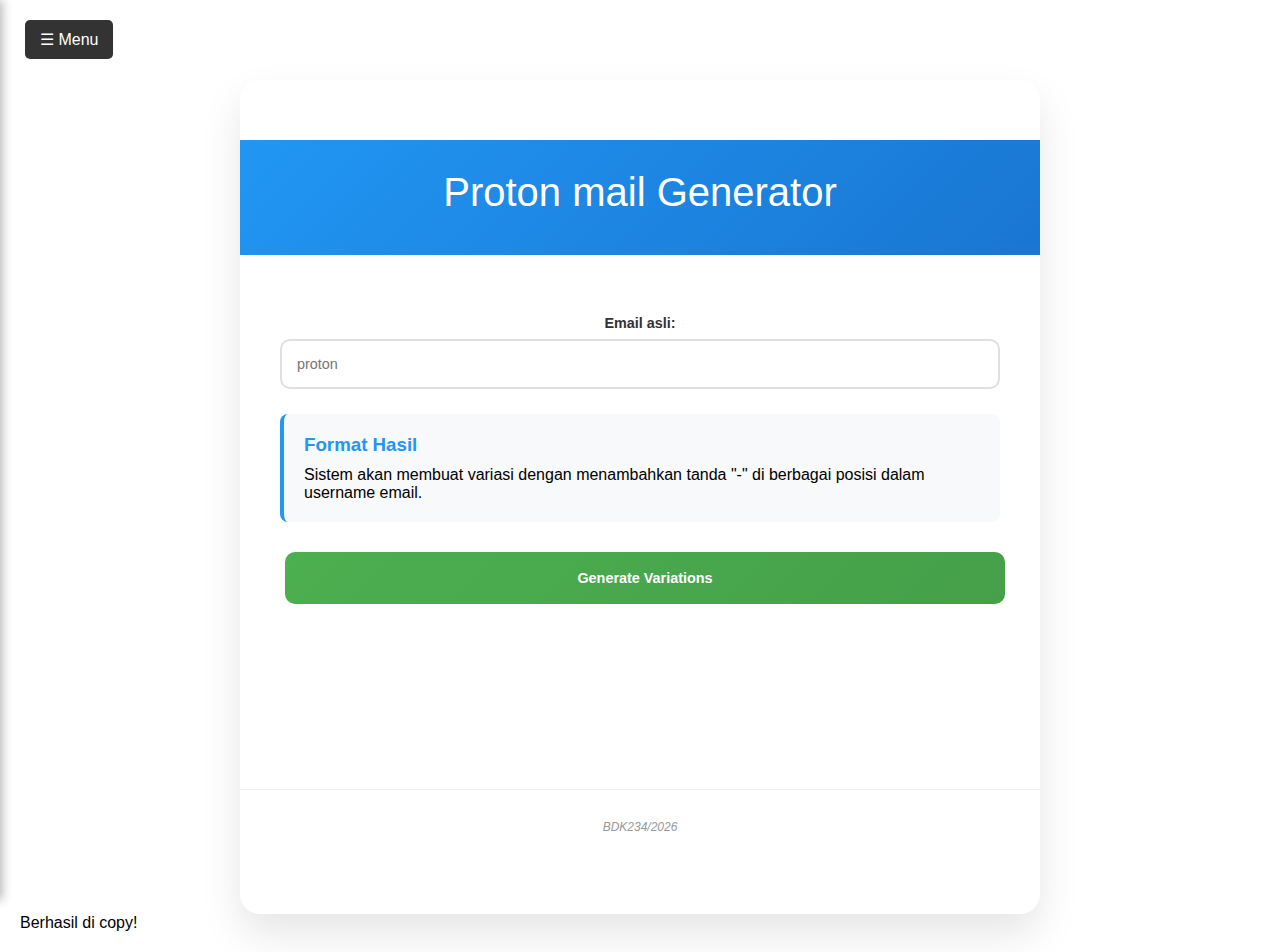
<file: proton.html>
<!DOCTYPE html>
<html lang="id">
<head>
    <meta charset="UTF-8">
    <meta name="viewport" content="width=device-width, initial-scale=1.0">
    <title>Email Generator - Valid Email Variations</title>
    <link rel="stylesheet" href="styles.css">
    <script src="menu.js"></script>
    <script src="footer.js"></script>
</head>
<body>
    
    <!-- Main Container -->
    <div class="container">
        <div class="header">
            <h1>Proton mail Generator</h1>
        </div>
        
        <div class="content">
            <div class="form-container">
                <form id="emailForm">
                    <div class="input-group">
                        <label for="emailInput">Email asli:</label>
                        <input type="email" id="emailInput" placeholder="proton" required>
                    </div>
                    <div class="format-info">
                        <h3>Format Hasil</h3>
                        <p>Sistem akan membuat variasi dengan menambahkan tanda "-" di berbagai posisi dalam username email.</p>
                        </div>
                    <button type="submit" class="generate-btn">Generate Variations</button>
                </form>
            </div>
        </div>
        
        <div id="result"></div>
    </div>
    
    <!-- Notifikasi transparan -->
    <div id="notification" class="qr-status-message qr-status-success">
        Berhasil di copy!
    </div>
    
    <!-- Footer -->
    <div id="footer-container"></div>

    <script>
        // Email generator functionality
        document.getElementById('emailForm').addEventListener('submit', function(e) {
            e.preventDefault();
            
            const emailInput = document.getElementById('emailInput').value;
            const resultDiv = document.getElementById('result');
            
            if (!emailInput) {
                resultDiv.innerHTML = '<div class="error">Silakan masukkan email yang valid!</div>';
                return;
            }
            
            // Memisahkan username dan domain
            const emailParts = emailInput.split('@');
            if (emailParts.length !== 2) {
                resultDiv.innerHTML = '<div class="error">Format email tidak valid!</div>';
                return;
            }
            
            const username = emailParts[0];
            const domain = emailParts[1];
            
            if (username.length < 2) {
                resultDiv.innerHTML = '<div class="error">Username email terlalu pendek untuk generate variasi!</div>';
                return;
            }
            
            // Generate semua variasi dengan menambahkan "-" di berbagai posisi
            const variations = generateEmailVariations(username, domain);
            
            let resultHTML = `
                <div class="result-container" style="display: block;">
                    <div class="result-summary">
                        <h3>Valid Email Variations</h3>
                        <p><strong>Number of possible aliases:</strong> ${variations.length}</p>
                    </div>
                    <div class="barcode-display">
            `;
            
            variations.forEach((email, index) => {
                resultHTML += `
                    <div class="barcode-item">
                        <span>${index + 1}. ${email}</span>
                        <button id="btn-${index}" onclick="copyToClipboard('${email}', ${index})" class="qr-copy-btn">Copy</button>
                        <span id="check-${index}" style="display: none; color: green; margin-left: 5px;">✅</span>
                    </div>
                `;
            });
            
            resultHTML += `
                    </div>
                </div>
            `;
            
            resultDiv.innerHTML = resultHTML;
        });
        
        function generateEmailVariations(username, domain) {
            const variations = [];
            const usernameArray = username.split('');
            
            // Generate semua kombinasi dengan menambahkan "-" di berbagai posisi
            // Mulai dari 1 karena kita tidak ingin "-" di awal
            for (let i = 1; i < usernameArray.length; i++) {
                generateCombinations(usernameArray, domain, i, [], variations);
            }
            
            // Tambahkan email asli sebagai variasi pertama
            variations.unshift(username + '@' + domain);
            
            // Hapus duplikat dan return
            return [...new Set(variations)];
        }
        
        function generateCombinations(usernameArray, domain, maxDashes, currentPositions, variations) {
            if (currentPositions.length === maxDashes) {
                // Buat email dengan posisi dash yang sudah ditentukan
                let modifiedUsername = '';
                for (let i = 0; i < usernameArray.length; i++) {
                    modifiedUsername += usernameArray[i];
                    if (currentPositions.includes(i + 1) && i < usernameArray.length - 1) {
                        modifiedUsername += '-';
                    }
                }
                variations.push(modifiedUsername + '@' + domain);
                return;
            }
            
            // Tentukan posisi awal untuk iterasi
            const startPos = currentPositions.length === 0 ? 1 : Math.max(...currentPositions) + 1;
            
            // Generate kombinasi rekursif
            for (let pos = startPos; pos < usernameArray.length; pos++) {
                generateCombinations(usernameArray, domain, maxDashes, [...currentPositions, pos], variations);
            }
        }
        
        function copyToClipboard(text, index) {
            navigator.clipboard.writeText(text).then(function() {
                // Sembunyikan semua tanda ✅ yang lain
                const allChecks = document.querySelectorAll('[id^="check-"]');
                allChecks.forEach(check => check.style.display = 'none');
                
                // Tampilkan tanda ✅ untuk item yang baru di-copy
                const checkmark = document.getElementById('check-' + index);
                checkmark.style.display = 'inline';
                
                // Tampilkan notifikasi
                showNotification();
                
            }).catch(function(err) {
                // Fallback untuk browser yang tidak support clipboard API
                const textArea = document.createElement('textarea');
                textArea.value = text;
                document.body.appendChild(textArea);
                textArea.select();
                document.execCommand('copy');
                document.body.removeChild(textArea);
                
                // Sembunyikan semua tanda ✅ yang lain
                const allChecks = document.querySelectorAll('[id^="check-"]');
                allChecks.forEach(check => check.style.display = 'none');
                
                // Tampilkan tanda ✅ untuk item yang baru di-copy
                const checkmark = document.getElementById('check-' + index);
                checkmark.style.display = 'inline';
                
                // Tampilkan notifikasi
                showNotification();
            });
        }
        
        function showNotification() {
            const notification = document.getElementById('notification');
            notification.style.display = 'block';
            notification.style.position = 'fixed';
            notification.style.top = '20px';
            notification.style.right = '20px';
            notification.style.zIndex = '1000';
            
            // Hilangkan notifikasi setelah 2 detik
            setTimeout(() => {
                notification.style.display = 'none';
            }, 2000);
        }
    </script>
</body>
</html>
</file>
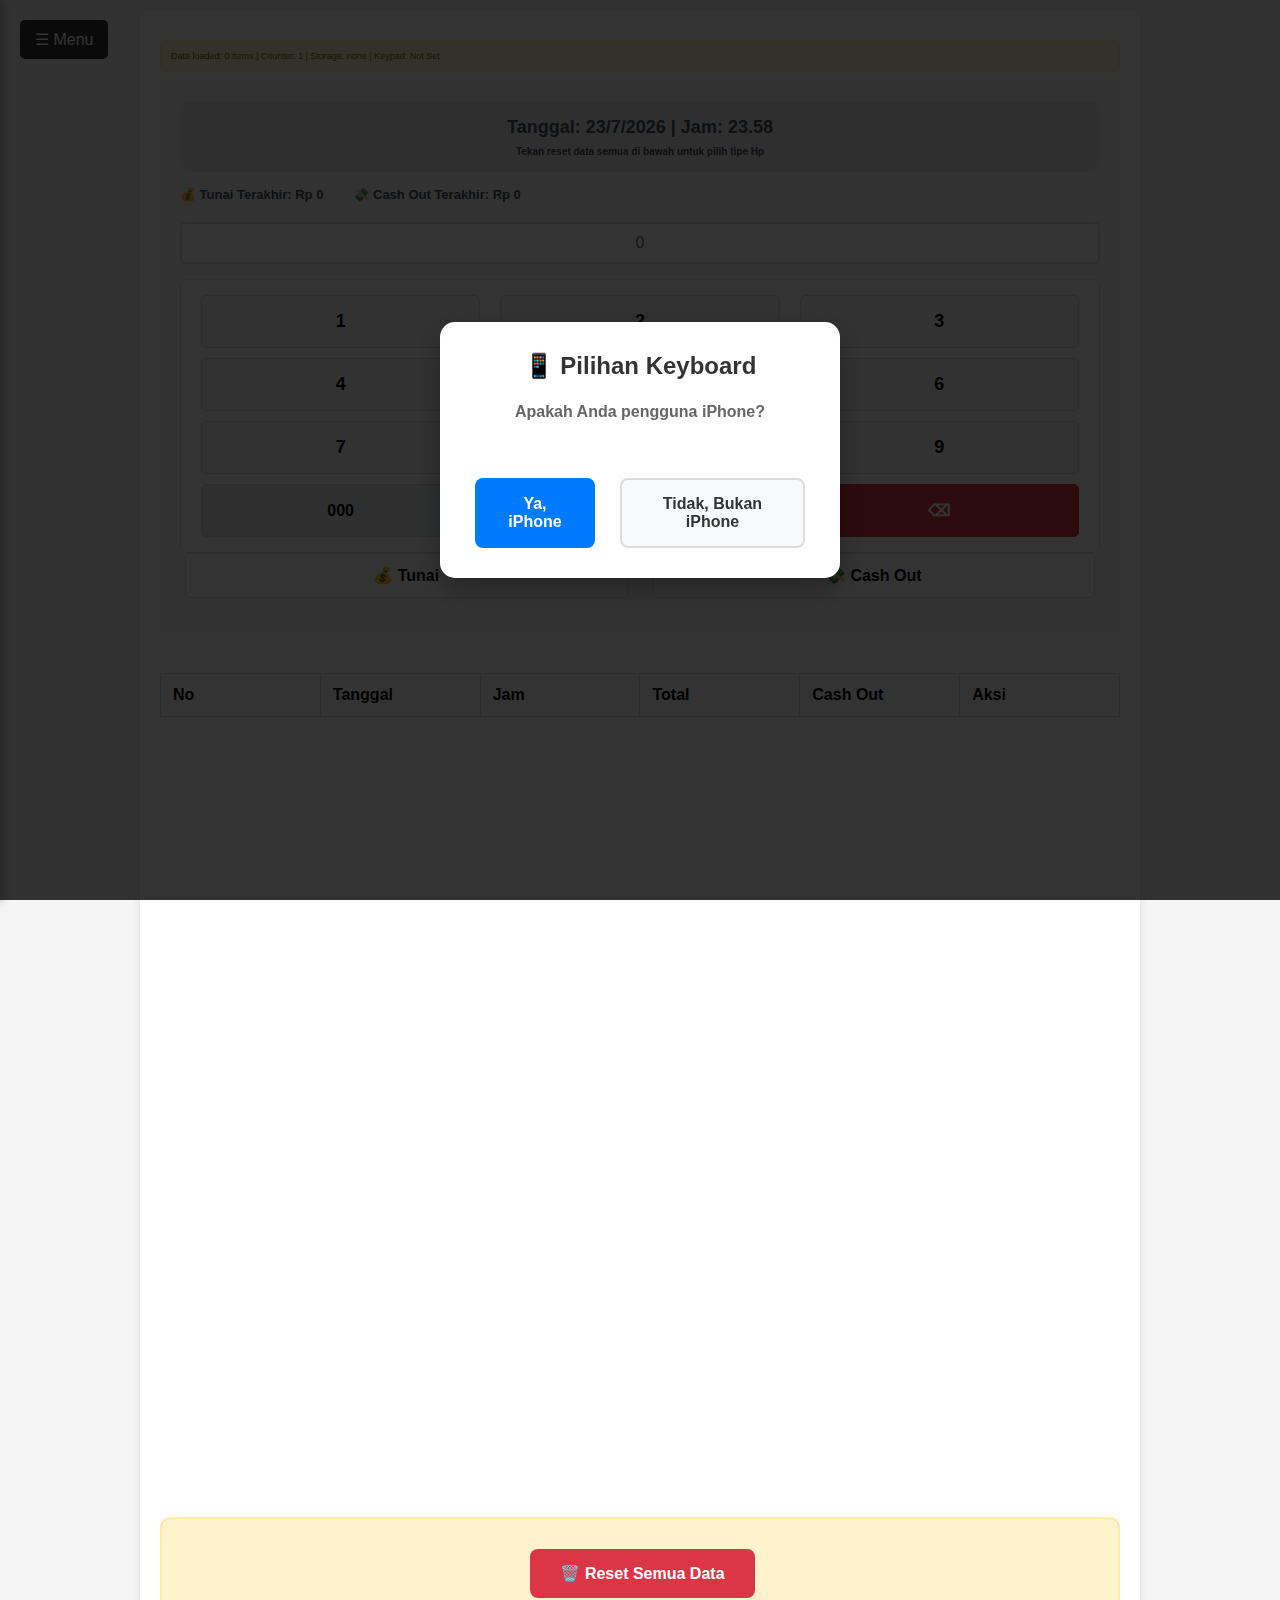
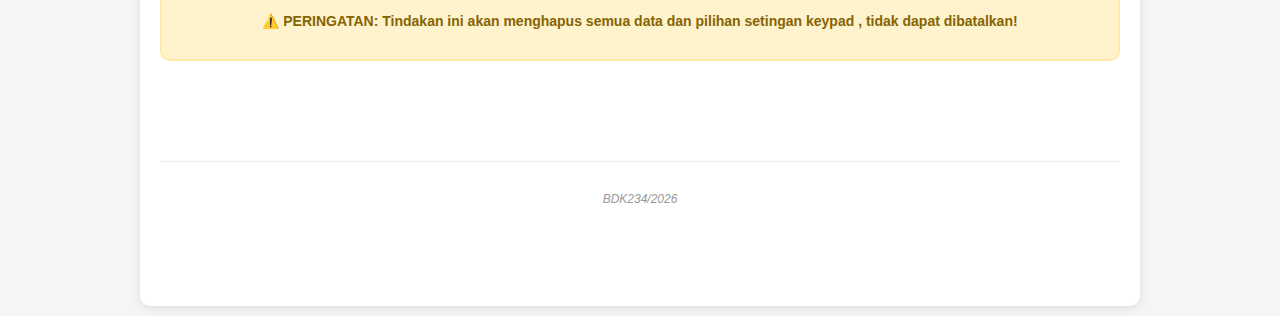
<file: sale.html>
<!DOCTYPE html>
<html lang="id">
<head>
    <meta charset="UTF-8">
    <meta name="viewport" content="width=device-width, initial-scale=1.0">
    <title>Monitoring Total Belanjaan</title>
    <link rel="stylesheet" href="styles.css">
    <script src="menu.js"></script>
    <script src="footer.js"></script>
    <style>
        /* Menu Styles */
        .menu-toggle {
            position: fixed !important;
            top: 20px !important;
            left: 20px !important;
            z-index: 1001 !important;
            background: #333 !important;
            color: white !important;
            border: none !important;
            padding: 10px 15px !important;
            border-radius: 5px !important;
            cursor: pointer !important;
            font-size: 16px !important;
            transition: opacity 0.3s ease, transform 0.3s ease !important;
            opacity: 1 !important;
            transform: scale(1) !important;
            width: auto !important;
            margin: 0 !important;
            margin-left: 0 !important;
        }

        .menu-toggle:hover {
            background: #555 !important;
        }

        .menu-toggle.hidden {
            opacity: 0 !important;
            transform: scale(0.8) !important;
            pointer-events: none !important;
        }

        /* Modal Styles */
        .modal-overlay {
            position: fixed;
            top: 0;
            left: 0;
            width: 100%;
            height: 100%;
            background-color: rgba(0, 0, 0, 0.8);
            z-index: 10000;
            display: flex;
            justify-content: center;
            align-items: center;
            animation: fadeIn 0.3s ease;
        }

        .modal-content {
            background: white;
            padding: 30px;
            border-radius: 15px;
            text-align: center;
            max-width: 400px;
            width: 90%;
            box-shadow: 0 10px 30px rgba(0, 0, 0, 0.3);
            animation: slideIn 0.3s ease;
        }

        .modal-title {
            font-size: 24px;
            font-weight: bold;
            color: #333;
            margin-bottom: 20px;
        }

        .modal-text {
            font-size: 16px;
            color: #666;
            margin-bottom: 30px;
            line-height: 1.5;
        }

        .modal-buttons {
            display: flex;
            gap: 15px;
            justify-content: center;
        }

        .modal-btn {
            padding: 15px 25px;
            border: none;
            border-radius: 8px;
            font-size: 16px;
            font-weight: bold;
            cursor: pointer;
            transition: all 0.3s ease;
            min-width: 120px;
        }

        .modal-btn-yes {
            background: #007AFF;
            color: white;
        }

        .modal-btn-yes:hover {
            background: #0056CC;
            transform: translateY(-2px);
        }

        .modal-btn-no {
            background: #f8f9fa;
            color: #333;
            border: 2px solid #ddd;
        }

        .modal-btn-no:hover {
            background: #e9ecef;
            transform: translateY(-2px);
        }

        @keyframes fadeIn {
            from { opacity: 0; }
            to { opacity: 1; }
        }

        @keyframes slideIn {
            from { 
                opacity: 0; 
                transform: translateY(-50px) scale(0.9); 
            }
            to { 
                opacity: 1; 
                transform: translateY(0) scale(1); 
            }
        }

        /* CSS untuk halaman monitoring belanjaan */
        body {
            font-family: Arial, sans-serif;
            margin: 10px;
            background-color: #f5f5f5;
            padding: 0;
        }
        .total-row {
            background-color: white !important;
            color: black !important;
            font-weight: bold;
        }
        .container {
            max-width: 1000px;
            margin: 0 auto;
            background: white;
            padding: 20px;
            border-radius: 10px;
            box-shadow: 0 2px 10px rgba(0,0,0,0.1);
        }
        h1 {
            text-align: center;
            color: #333;
            margin-bottom: 30px;
        }
        .input-section {
            background: #f8f9fa;
            padding: 20px;
            border-radius: 8px;
            margin-bottom: 20px;
        }
        .input-row {
            display: flex;
            gap: 15px;
            margin-bottom: 0px;
            flex-wrap: wrap;
        }
        .input-group {
            flex: 1;
            min-width: 150px;
        }
        label {
            display: block;
            margin-bottom: 5px;
            font-weight: bold;
            color: #555;
        }
        input[type="date"], input[type="time"], input[type="number"], input[type="text"] {
            width: 100%;
            padding: 10px;
            border: 2px solid #ddd;
            border-radius: 5px;
            font-size: 16px;
            box-sizing: border-box;
            text-align: center;
        }
        
        /* Button styling - kecuali menu-toggle */
        button:not(.menu-toggle):not(.modal-btn) {
            background: #28a745;
            color: white;
            padding: 12px 25px;
            border: none;
            border-radius: 5px;
            cursor: pointer;
            font-size: 16px;
            font-weight: bold;
            white-space: nowrap;
        }
        
        button:not(.menu-toggle):not(.modal-btn):hover {
            background: #218838;
        }
        
        button.reset {
            background: #dc3545;
            margin-left: 10px;
        }
        
        button.reset:hover {
            background: #c82333;
            transform: scale(1.02);
        }
        
        table {
            width: 100%;
            border-collapse: collapse;
            margin-top: 20px;
            background: white;
        }
        th, td {
            padding: 12px;
            text-align: left;
            border: 1px solid #ddd;
        }
        th {
            background-color: #343a40;
            color: white;
            font-weight: bold;
        }
        tr:nth-child(even) {
            background-color: #f8f9fa;
        }
        tr:hover {
            background-color: #e9ecef;
        }
        .currency {
            text-align: right;
            font-family: monospace;
        }
        .datetime-display {
            background: #e9ecef;
            padding: 15px;
            border-radius: 8px;
            margin-bottom: 15px;
            text-align: center;
            font-size: 18px;
            font-weight: bold;
            color: #495057;
        }

        button.keypad-btn:hover {
            background: #e9ecef !important;
            transform: scale(1.05);
        }

        /* Style untuk text input terakhir */
        .input-terakhir {
            display: flex;
            gap: 30px;
            margin-bottom: 20px;
            align-items: center;
        }
        
        .input-terakhir-item {
            font-size: 13px;
            color: #495057;
            font-weight: bold;
        }

        /* Debug info */
        .debug-info {
            background: #fff3cd;
            border: 1px solid #ffeaa7;
            padding: 10px;
            margin: 10px 0;
            border-radius: 5px;
            font-size: 9px;
            color: #856404;
        }

        /* Keypad container yang bisa disembunyikan */
        .keypad-container {
            background: white;
            padding: 15px;
            border-radius: 8px;
            margin-top: -10px;
            border: 1px solid #ddd;
            transition: all 0.3s ease;
        }

        .keypad-container.hidden {
            display: none;
        }

        /* Responsive design */
        @media (max-width: 768px) {
            .menu-toggle {
                top: 10px !important;
                left: 10px !important;
            }

            .container {
                margin: 70px 5px 5px 5px;
                width: calc(100% - 10px);
                padding: 10px;
            }
            
            .input-row {
                flex-direction: column;
                gap: 10px;
            }
            
            .input-terakhir {
                flex-direction: column;
                gap: 10px;
                align-items: flex-start;
            }
            
            button:not(.menu-toggle):not(.modal-btn) {
                width: 100%;
                margin-left: 0;
                margin-bottom: 0px;
            }
            
            .datetime-display {
                font-size: 16px;
                padding: 10px;
            }
            
            th, td {
                padding: 8px;
                font-size: 14px;
            }

            .modal-content {
                max-width: 350px;
                padding: 25px;
            }

            .modal-buttons {
                flex-direction: column;
                gap: 10px;
            }

            .modal-btn {
                width: 100%;
            }
        }

        @media (max-width: 480px) {
            body {
                margin: 5px;
            }
            
            .container {
                width: calc(100% - 10px);
                margin: 60px 0 0 0;
                padding: 8px;
            }
            
            .input-section {
                padding: 15px;
            }
            
            th, td {
                padding: 6px;
                font-size: 12px;
            }
            
            .datetime-display {
                font-size: 14px;
                padding: 8px;
            }

            .modal-content {
                max-width: 300px;
                padding: 20px;
            }

            .modal-title {
                font-size: 20px;
            }

            .modal-text {
                font-size: 14px;
            }
        }
    </style>
</head>
<body>
    <!-- Modal untuk pilihan iPhone -->
    <div id="iphoneModal" class="modal-overlay" style="display: none;">
        <div class="modal-content">
            <div class="modal-title">📱 Pilihan Keyboard</div>
            <div class="modal-text">
                <strong>Apakah Anda pengguna iPhone?</strong><br><br>
            </div>
            <div class="modal-buttons">
                <button class="modal-btn modal-btn-yes" onclick="pilihKeyboard(true)">Ya, iPhone</button>
                <button class="modal-btn modal-btn-no" onclick="pilihKeyboard(false)">Tidak, Bukan iPhone</button>
            </div>
        </div>
    </div>

    <div class="container">
        <div class="debug-info" id="debugInfo">
            Data loaded: 0 items | Counter: 1 | Storage: Unknown | Keypad: Unknown
        </div>

        <div class="input-section">
            <div class="datetime-display">
    <span id="datetimeDisplay">Tanggal: - | Jam: -</span>
    <div style="margin-top: 8px; font-size: 10px;">Tekan reset data semua di bawah untuk pilih tipe Hp</div>
</div>
            
            <!-- Text biasa untuk input terakhir -->
            <div class="input-terakhir">
                <div class="input-terakhir-item" id="inputBelanjaText">💰 Tunai Terakhir: Rp 0</div>
                <div class="input-terakhir-item" id="inputCashoutText">💸 Cash Out Terakhir: Rp 0</div>
            </div>
            
            <div class="input-row">
                <div class="input-group">
                    <input type="text" id="totalBelanja" placeholder="0" oninput="formatInputValue(this)" inputmode="numeric">
                </div>
            </div>
            
            <!-- Keypad Angka -->
            <div class="keypad-container" id="keypadContainer">
                <div class="keypad-grid" style="display: grid; grid-template-columns: repeat(3, 1fr); gap: 10px; width: 100%;">
                    <button class="keypad-btn" onclick="inputAngka('1')" style="padding: 15px; font-size: 18px; font-weight: bold; background: #f8f9fa; color: black; border: 1px solid #ddd; border-radius: 5px; cursor: pointer;">1</button>
                    <button class="keypad-btn" onclick="inputAngka('2')" style="padding: 15px; font-size: 18px; font-weight: bold; background: #f8f9fa; color: black; border: 1px solid #ddd; border-radius: 5px; cursor: pointer;">2</button>
                    <button class="keypad-btn" onclick="inputAngka('3')" style="padding: 15px; font-size: 18px; font-weight: bold; background: #f8f9fa; color: black; border: 1px solid #ddd; border-radius: 5px; cursor: pointer;">3</button>
                    <button class="keypad-btn" onclick="inputAngka('4')" style="padding: 15px; font-size: 18px; font-weight: bold; background: #f8f9fa; color: black; border: 1px solid #ddd; border-radius: 5px; cursor: pointer;">4</button>
                    <button class="keypad-btn" onclick="inputAngka('5')" style="padding: 15px; font-size: 18px; font-weight: bold; background: #f8f9fa; color: black; border: 1px solid #ddd; border-radius: 5px; cursor: pointer;">5</button>
                    <button class="keypad-btn" onclick="inputAngka('6')" style="padding: 15px; font-size: 18px; font-weight: bold; background: #f8f9fa; color: black; border: 1px solid #ddd; border-radius: 5px; cursor: pointer;">6</button>
                    <button class="keypad-btn" onclick="inputAngka('7')" style="padding: 15px; font-size: 18px; font-weight: bold; background: #f8f9fa; color: black; border: 1px solid #ddd; border-radius: 5px; cursor: pointer;">7</button>
                    <button class="keypad-btn" onclick="inputAngka('8')" style="padding: 15px; font-size: 18px; font-weight: bold; background: #f8f9fa; color: black; border: 1px solid #ddd; border-radius: 5px; cursor: pointer;">8</button>
                    <button class="keypad-btn" onclick="inputAngka('9')" style="padding: 15px; font-size: 18px; font-weight: bold; background: #f8f9fa; color: black; border: 1px solid #ddd; border-radius: 5px; cursor: pointer;">9</button>
                    <button class="keypad-btn" onclick="inputAngka('000')" style="padding: 15px; font-size: 16px; font-weight: bold; background: #e9ecef; color: black; border: 1px solid #ddd; border-radius: 5px; cursor: pointer;">000</button>
                    <button class="keypad-btn" onclick="inputAngka('0')" style="padding: 15px; font-size: 18px; font-weight: bold; background: #f8f9fa; color: black; border: 1px solid #ddd; border-radius: 5px; cursor: pointer;">0</button>
                    <button class="keypad-btn" onclick="hapusAngka()" style="padding: 15px; font-size: 16px; font-weight: bold; background: #dc3545; color: white; border: 1px solid #dc3545; border-radius: 5px; cursor: pointer;">⌫</button>
                </div>
            </div>
            <div class="input-row" style="display: grid; grid-template-columns: 1fr 1fr; gap: 15px; margin-bottom: 15px;">
                <button onclick="tambahData('Tunai')" style="background: white; color: black; border: 1px solid #ddd; padding: 12px 25px; border-radius: 5px; cursor: pointer; font-size: 16px; font-weight: bold;">💰 Tunai</button>
                <button onclick="tambahData('Cash Out')" style="background: white; color: black; border: 1px solid #ddd; padding: 12px 25px; border-radius: 5px; cursor: pointer; font-size: 16px; font-weight: bold;">💸 Cash Out</button>
            </div>
        </div>

        <!-- Tabel Total Keseluruhan -->
        <table id="tabelTotal" style="margin-bottom: 20px;">
            <tbody>
                <!-- Total akan ditambahkan di sini -->
            </tbody>
        </table>

        <table id="tabelData">
            <thead>
                <tr style="background: white;">
                    <th style="background: white; color: black;">No</th>
                    <th style="background: white; color: black;">Tanggal</th>
                    <th style="background: white; color: black;">Jam</th>
                    <th style="background: white; color: black;">Total</th>
                    <th style="background: white; color: black;">Cash Out</th>
                    <th style="background: white; color: black;">Aksi</th>
                </tr>
            </thead>
            <tbody>
                <!-- Data akan ditambahkan di sini -->
            </tbody>
        </table>
        
        <!-- Jarak pemisah yang sangat besar agar benar-benar tidak terlihat di layar HP -->
        <div style="margin-top: 800px; margin-bottom: 50px; text-align: center; padding: 30px; background: #fff3cd; border: 2px solid #ffeaa7; border-radius: 10px;">
            <button class="reset" onclick="resetData()" style="background: #dc3545; color: white; border: none; padding: 15px 30px; font-size: 16px; font-weight: bold; border-radius: 8px;">🗑️ Reset Semua Data</button>
            <div style="margin-top: 15px; font-size: 14px; color: #856404; font-weight: bold;">
                ⚠️ PERINGATAN: Tindakan ini akan menghapus semua data dan pilihan setingan keypad , tidak dapat dibatalkan!
            </div>
        </div>
    </div>

    <script>
        let dataTransaksi = [];
        let counter = 1;
        let storageMethod = 'unknown';
        let useWebKeypad = true; // Default menggunakan keypad web
        let keypadPreferenceSet = false;

        // Fungsi untuk menampilkan modal pilihan
        function showIPhoneModal() {
            const modal = document.getElementById('iphoneModal');
            modal.style.display = 'flex';
            document.body.style.overflow = 'hidden';
        }

        // Fungsi untuk menyembunyikan modal
        function hideIPhoneModal() {
            const modal = document.getElementById('iphoneModal');
            modal.style.display = 'none';
            document.body.style.overflow = '';
        }

        // Fungsi untuk memilih jenis keyboard
        function pilihKeyboard(isIPhoneUser) {
            console.log('User is iPhone user:', isIPhoneUser);
            
            useWebKeypad = !isIPhoneUser; // Jika iPhone user, tidak pakai keypad web
            keypadPreferenceSet = true;
            
            // Simpan pilihan ke storage
            saveKeypadPreference(isIPhoneUser);
            
            // Update tampilan keypad
            updateKeypadDisplay();
            
            // Update input type berdasarkan pilihan
            const inputElement = document.getElementById('totalBelanja');
            if (isIPhoneUser) {
                // iPhone user - gunakan keyboard bawaan
                inputElement.setAttribute('inputmode', 'numeric');
                inputElement.setAttribute('pattern', '[0-9]*');
                inputElement.style.fontSize = '16px'; // Prevent zoom on iOS
            } else {
                // Non-iPhone - tetap gunakan keypad web
                inputElement.setAttribute('inputmode', 'none'); // Disable keyboard
            }
            
            hideIPhoneModal();
            updateDebugInfo();
        }

        // Simpan preferensi keypad ke storage
        function saveKeypadPreference(isIPhoneUser) {
            const preference = {
                isIPhoneUser: isIPhoneUser,
                useWebKeypad: !isIPhoneUser,
                timestamp: Date.now()
            };

            try {
                localStorage.setItem('keypad_preference', JSON.stringify(preference));
            } catch (e) {
                // Fallback ke cookie
                try {
                    document.cookie = `keypad_preference=${encodeURIComponent(JSON.stringify(preference))}; expires=Fri, 31 Dec 9999 23:59:59 GMT; path=/; SameSite=Lax`;
                } catch (err) {
                    console.log('Failed to save keypad preference');
                }
            }
        }

        // Load preferensi keypad dari storage
        function loadKeypadPreference() {
            let preference = null;
            
            // Coba dari localStorage
            try {
                const stored = localStorage.getItem('keypad_preference');
                if (stored) {
                    preference = JSON.parse(stored);
                }
            } catch (e) {
                console.log('localStorage read failed for keypad preference');
            }
            
            // Coba dari cookie jika localStorage gagal
            if (!preference) {
                try {
                    const cookies = document.cookie.split(';');
                    for (let cookie of cookies) {
                        const [key, value] = cookie.trim().split('=');
                        if (key === 'keypad_preference' && value) {
                            preference = JSON.parse(decodeURIComponent(value));
                            break;
                        }
                    }
                } catch (e) {
                    console.log('Cookie read failed for keypad preference');
                }
            }
            
            if (preference && typeof preference.useWebKeypad === 'boolean') {
                useWebKeypad = preference.useWebKeypad;
                keypadPreferenceSet = true;
                
                // Update input element
                const inputElement = document.getElementById('totalBelanja');
                if (!useWebKeypad) {
                    // iPhone user
                    inputElement.setAttribute('inputmode', 'numeric');
                    inputElement.setAttribute('pattern', '[0-9]*');
                    inputElement.style.fontSize = '16px';
                } else {
                    // Non-iPhone user
                    inputElement.setAttribute('inputmode', 'none');
                }
                
                updateKeypadDisplay();
                return true;
            }
            
            return false;
        }

        // Update tampilan keypad
        function updateKeypadDisplay() {
            const keypadContainer = document.getElementById('keypadContainer');
            
            if (useWebKeypad) {
                keypadContainer.classList.remove('hidden');
            } else {
                keypadContainer.classList.add('hidden');
            }
        }

        // Clear keypad preference (dipanggil saat reset data)
        function clearKeypadPreference() {
            try {
                localStorage.removeItem('keypad_preference');
            } catch (e) {}
            
            try {
                document.cookie = 'keypad_preference=; expires=Thu, 01 Jan 1970 00:00:00 GMT; path=/';
            } catch (e) {}
            
            useWebKeypad = true;
            keypadPreferenceSet = false;
        }

        // Multiple storage methods with fallback
        const Storage = {
            saveToLocalStorage: function(data) {
                try {
                    localStorage.setItem('belanja_data', JSON.stringify(data));
                    return true;
                } catch (e) {
                    console.log('localStorage failed:', e.message);
                    return false;
                }
            },

            loadFromLocalStorage: function() {
                try {
                    const data = localStorage.getItem('belanja_data');
                    return data ? JSON.parse(data) : null;
                } catch (e) {
                    console.log('localStorage read failed:', e.message);
                    return null;
                }
            },

            clearLocalStorage: function() {
                try {
                    localStorage.removeItem('belanja_data');
                    return true;
                } catch (e) {
                    return false;
                }
            },

            saveToCookie: function(data) {
                try {
                    const dataString = JSON.stringify(data);
                    if (dataString.length > 3000) {
                        console.log('Data too large for cookie storage');
                        return false;
                    }
                    document.cookie = `belanja_data=${encodeURIComponent(dataString)}; expires=Fri, 31 Dec 9999 23:59:59 GMT; path=/; SameSite=Lax`;
                    return true;
                } catch (e) {
                    console.log('Cookie save failed:', e.message);
                    return false;
                }
            },

            loadFromCookie: function() {
                try {
                    const cookies = document.cookie.split(';');
                    for (let cookie of cookies) {
                        const [key, value] = cookie.trim().split('=');
                        if (key === 'belanja_data' && value) {
                            return JSON.parse(decodeURIComponent(value));
                        }
                    }
                    return null;
                } catch (e) {
                    console.log('Cookie read failed:', e.message);
                    return null;
                }
            },

            clearCookie: function() {
                try {
                    document.cookie = 'belanja_data=; expires=Thu, 01 Jan 1970 00:00:00 GMT; path=/';
                    return true;
                } catch (e) {
                    return false;
                }
            },

            saveToMemory: function(data) {
                try {
                    window.belanjaData = data;
                    return true;
                } catch (e) {
                    return false;
                }
            },

            loadFromMemory: function() {
                try {
                    return window.belanjaData || null;
                } catch (e) {
                    return null;
                }
            },

            clearMemory: function() {
                try {
                    delete window.belanjaData;
                    return true;
                } catch (e) {
                    return false;
                }
            }
        };

        // Unified storage interface
        function saveData() {
            const data = {
                dataTransaksi: dataTransaksi,
                counter: counter,
                timestamp: Date.now()
            };

            let saved = false;
            
            if (!saved && Storage.saveToLocalStorage(data)) {
                storageMethod = 'localStorage';
                saved = true;
            }
            
            if (!saved && Storage.saveToCookie(data)) {
                storageMethod = 'cookie';
                saved = true;
            }
            
            if (Storage.saveToMemory(data)) {
                if (!saved) {
                    storageMethod = 'memory';
                }
                saved = true;
            }

            updateDebugInfo();
            
            if (saved) {
                console.log(`Data saved using ${storageMethod}`);
            } else {
                console.log('Failed to save data');
            }
            
            return saved;
        }

        function loadData() {
            let data = null;
            
            data = Storage.loadFromLocalStorage();
            if (data) {
                storageMethod = 'localStorage';
            }
            
            if (!data) {
                data = Storage.loadFromCookie();
                if (data) {
                    storageMethod = 'cookie';
                }
            }
            
            if (!data) {
                data = Storage.loadFromMemory();
                if (data) {
                    storageMethod = 'memory';
                }
            }

            if (data && data.dataTransaksi && Array.isArray(data.dataTransaksi)) {
                dataTransaksi = data.dataTransaksi;
                counter = data.counter || 1;
                
                if (dataTransaksi.length > 0) {
                    const maxNo = Math.max(...dataTransaksi.map(item => item.no || 0));
                    if (counter <= maxNo) {
                        counter = maxNo + 1;
                    }
                    
                    const transaksiTerakhir = dataTransaksi[dataTransaksi.length - 1];
                    if (transaksiTerakhir) {
                        const jenis = transaksiTerakhir.isCashOut ? 'Cash Out' : 'Tunai';
                        const nilai = Math.abs(transaksiTerakhir.totalBelanja);
                        updateTextTerakhir(jenis, nilai);
                    }
                }
                
                tampilkanData();
                updateDebugInfo();
                console.log(`Data loaded using ${storageMethod}: ${dataTransaksi.length} items`);
                return true;
            }
            
            storageMethod = 'none';
            updateDebugInfo();
            console.log('No data found in any storage method');
            return false;
        }

        function clearData() {
            Storage.clearLocalStorage();
            Storage.clearCookie();
            Storage.clearMemory();
            clearKeypadPreference(); // Clear keypad preference juga
            
            dataTransaksi = [];
            counter = 1;
            storageMethod = 'none';
            updateDebugInfo();
            console.log('All data cleared from all storage methods');
        }

        function updateDebugInfo() {
            const debugElement = document.getElementById('debugInfo');
            if (debugElement) {
                const dataSize = JSON.stringify({dataTransaksi, counter}).length;
                const keypadStatus = keypadPreferenceSet ? (useWebKeypad ? 'Web' : 'iPhone') : 'Not Set';
                debugElement.textContent = `Data loaded: ${dataTransaksi.length} items | Counter: ${counter} | Storage: ${storageMethod} | Keypad: ${keypadStatus}`;
            }
        }

        // Set tanggal dan jam otomatis saat halaman dimuat
        window.onload = function() {
            console.log('Page loaded, initializing...');
            setCurrentDateTime();
            
            // Load data from storage
            const loaded = loadData();
            if (loaded) {
                console.log(`Successfully loaded ${dataTransaksi.length} existing records`);
            } else {
                console.log('Starting with fresh data');
            }
            
            // Load keypad preference
            const keypadLoaded = loadKeypadPreference();
            if (!keypadLoaded) {
                // Jika belum ada preferensi, tampilkan modal
                setTimeout(showIPhoneModal, 500); // Delay sedikit agar halaman sempat load
            }
            
            updateDebugInfo();
        }

        function setCurrentDateTime() {
            const now = new Date();
            const tanggal = now.toLocaleDateString('id-ID');
            const jam = now.toLocaleTimeString('id-ID', {hour: '2-digit', minute: '2-digit'});
            document.getElementById('datetimeDisplay').textContent = `Tanggal: ${tanggal} | Jam: ${jam}`;
            return { tanggal, jam };
        }

        function tambahData(jenis) {
            console.log(`Attempting to add ${jenis} transaction...`);
            
            const { tanggal, jam } = setCurrentDateTime();
            const totalBelanja = parseFloat(unformatRupiah(document.getElementById('totalBelanja').value)) || 0;

            if (totalBelanja <= 0) {
                alert('Total harus lebih dari 0!');
                return;
            }

            const nilaiTransaksi = jenis === 'Cash Out' ? -totalBelanja : totalBelanja;

            const transaksi = {
                no: counter,
                tanggal: tanggal,
                jam: jam,
                totalBelanja: nilaiTransaksi,
                isCashOut: jenis === 'Cash Out',
                id: Date.now() + Math.random()
            };

            dataTransaksi.push(transaksi);
            counter++;
            
            console.log(`Transaction added. New count: ${dataTransaksi.length}`);
            
            updateTextTerakhir(jenis, totalBelanja);
            tampilkanData();
            
            const saved = saveData();
            if (!saved) {
                console.warn('Failed to save data after adding transaction');
                alert('Peringatan: Data mungkin tidak tersimpan dengan benar');
            }

            document.getElementById('totalBelanja').value = '';
            updateDebugInfo();
        }

        function updateTextTerakhir(jenis, nilai) {
            const textBelanja = document.getElementById('inputBelanjaText');
            const textCashout = document.getElementById('inputCashoutText');
            
            if (jenis === 'Tunai') {
                textBelanja.textContent = `💰 Tunai Terakhir: Rp ${nilai.toLocaleString('id-ID')}`;
                textCashout.textContent = `💸 Cash Out Terakhir: Rp 0`;
            } else if (jenis === 'Cash Out') {
                textCashout.textContent = `💸 Cash Out Terakhir: Rp ${nilai.toLocaleString('id-ID')}`;
                textBelanja.textContent = `💰 Tunai Terakhir: Rp 0`;
            }
        }

        function hapusData(index) {
            if (confirm('Yakin ingin menghapus data ini?')) {
                console.log(`Deleting transaction at index ${index}`);
                
                if (index >= 0 && index < dataTransaksi.length) {
                    dataTransaksi.splice(index, 1);
                    console.log(`Transaction deleted. New count: ${dataTransaksi.length}`);
                    
                    tampilkanData();
                    
                    const saved = saveData();
                    if (!saved) {
                        console.warn('Failed to save data after deleting transaction');
                        alert('Peringatan: Data mungkin tidak tersimpan dengan benar');
                    }
                    
                    updateDebugInfo();
                } else {
                    console.error(`Invalid index for deletion: ${index}`);
                    alert('Error: Data tidak valid untuk dihapus');
                }
            }
        }

        function tampilkanData() {
            const tbody = document.querySelector('#tabelData tbody');
            const totalTbody = document.querySelector('#tabelTotal tbody');
            
            tbody.innerHTML = '';
            totalTbody.innerHTML = '';

            console.log(`Displaying ${dataTransaksi.length} transactions`);

            if (dataTransaksi.length > 0) {
                const totalRow = totalTbody.insertRow();
                totalRow.className = 'total-row';
                const totalAkhir = dataTransaksi.reduce((sum, item) => sum + item.totalBelanja, 0);
                totalRow.innerHTML = `
                    <td style="text-align: right; font-weight: bold; background-color: white; color: black; padding: 10px;">TOTAL KESELURUHAN:</td>
                    <td class="currency" style="background-color: white; color: black; font-weight: bold; padding: 10px;">Rp ${totalAkhir.toLocaleString('id-ID')}</td>
                `;
            }

            const dataReversed = [...dataTransaksi].reverse();
            dataReversed.forEach((transaksi, reversedIndex) => {
                const originalIndex = dataTransaksi.length - 1 - reversedIndex;
                const row = tbody.insertRow();
                const cellClass = 'style="background-color: white; color: black;"';
                
                row.innerHTML = `
                    <td ${cellClass}>${transaksi.no}</td>
                    <td ${cellClass}>${transaksi.tanggal}</td>
                    <td ${cellClass}>${transaksi.jam}</td>
                    <td ${cellClass} class="currency">${transaksi.isCashOut ? '-' : 'Rp ' + Math.abs(transaksi.totalBelanja).toLocaleString('id-ID')}</td>
                    <td ${cellClass} class="currency">${transaksi.isCashOut ? 'Rp ' + Math.abs(transaksi.totalBelanja).toLocaleString('id-ID') : '-'}</td>
                    <td ${cellClass}><button onclick="hapusData(${originalIndex})" style="background: white; color: black; border: 1px solid #ddd; padding: 5px 10px; border-radius: 3px; cursor: pointer;">🗑️</button></td>
                `;
            });
        }

        // Fungsi untuk format angka dengan titik pemisah ribuan
        function formatRupiah(angka) {
            return angka.toString().replace(/\B(?=(\d{3})+(?!\d))/g, ".");
        }

        // Fungsi untuk menghapus format dan ambil angka saja
        function unformatRupiah(formatted) {
            return formatted.replace(/\./g, '');
        }

        // Fungsi untuk memformat input saat mengetik
        function formatInputValue(input) {
            let value = input.value.replace(/\./g, '');
            if (value) {
                input.value = formatRupiah(value);
            }
        }

        // Fungsi untuk keypad angka
        function inputAngka(angka) {
            const input = document.getElementById('totalBelanja');
            let currentValue = unformatRupiah(input.value || '0');
            
            if (currentValue === '0' || currentValue === '') {
                currentValue = angka;
            } else {
                currentValue = currentValue + angka;
            }
            
            input.value = formatRupiah(currentValue);
        }

        function hapusAngka() {
            const input = document.getElementById('totalBelanja');
            let currentValue = unformatRupiah(input.value || '');
            
            if (currentValue.length > 1) {
                currentValue = currentValue.slice(0, -1);
                input.value = formatRupiah(currentValue);
            } else {
                input.value = '';
            }
        }

        function resetData() {
            if (confirm('Yakin ingin menghapus semua data? Ini juga akan reset pilihan keyboard Anda.')) {
                console.log('Resetting all data...');
                clearData();
                tampilkanData();
                updateDebugInfo();
                
                // Tampilkan modal lagi setelah reset
                setTimeout(showIPhoneModal, 500);
                
                console.log('All data reset successfully');
            }
        }

        // Prevent data loss on page unload
        window.addEventListener('beforeunload', function(e) {
            if (dataTransaksi.length > 0) {
                saveData();
            }
        });

        // Auto-save every 30 seconds
        setInterval(function() {
            if (dataTransaksi.length > 0) {
                saveData();
                console.log('Auto-save completed');
            }
        }, 30000);
    </script>
</body>
</html>
</file>
<file: styles.css>
/* Global Styles */
* {
    margin: 0;
    padding: 0;
    box-sizing: border-box;
}

body {
    font-family: 'Segoe UI', Tahoma, Geneva, Verdana, sans-serif;
    background: white;
    min-height: 100vh;
    padding: 20px;
}

/* Slide Menu Styles */
.menu-toggle {
    position: fixed;
    top: 20px;
    left: 20px;
    z-index: 1001;
    background: #333;
    color: white;
    border: none;
    padding: 10px 15px;
    border-radius: 5px;
    cursor: pointer;
    font-size: 16px;
}

.menu-toggle:hover {
    background: #555;
}

.slide-menu {
    position: fixed;
    top: 0;
    left: -300px;
    width: 300px;
    height: 100vh;
    background: linear-gradient(135deg, #667eea 0%, #764ba2 100%);
    transition: left 0.3s ease;
    z-index: 1000;
    box-shadow: 2px 0 10px rgba(0,0,0,0.3);
    overflow-y: auto;
}

.slide-menu.open {
    left: 0;
}

.menu-overlay {
    position: fixed;
    top: 0;
    left: 0;
    width: 100vw;
    height: 100vh;
    background: rgba(0,0,0,0.5);
    z-index: 999;
    opacity: 0;
    visibility: hidden;
    transition: all 0.3s ease;
}

.menu-overlay.open {
    opacity: 1;
    visibility: visible;
}

.menu-header {
    padding: 30px 20px 20px;
    text-align: center;
    border-bottom: 1px solid rgba(255,255,255,0.2);
}

.menu-logo {
    width: 60px;
    height: 60px;
    background: white;
    border-radius: 50%;
    margin: 0 auto 15px;
    display: flex;
    align-items: center;
    justify-content: center;
    font-size: 24px;
    color: #667eea;
    font-weight: bold;
}

.menu-title {
    color: white;
    font-size: 18px;
    font-weight: bold;
    margin: 0;
    text-shadow: 0 1px 2px rgba(0,0,0,0.3);
}

.menu-subtitle {
    color: rgba(255,255,255,0.8);
    font-size: 12px;
    margin: 5px 0 0;
}

.menu-nav {
    padding: 20px 0;
}

.menu-item {
    display: block;
    padding: 15px 25px;
    color: white;
    text-decoration: none;
    transition: all 0.3s ease;
    border-left: 3px solid transparent;
    display: flex;
    align-items: center;
}

.menu-item:hover {
    background: rgba(255,255,255,0.1);
    border-left-color: white;
    padding-left: 30px;
}

.menu-item.active {
    background: rgba(255,255,255,0.2);
    border-left-color: #ffd700;
}

.menu-icon {
    width: 20px;
    height: 20px;
    margin-right: 15px;
    background: currentColor;
    mask-size: contain;
    mask-repeat: no-repeat;
    mask-position: center;
}

.menu-icon.home {
    mask-image: url("data:image/svg+xml,%3Csvg xmlns='http://www.w3.org/2000/svg' viewBox='0 0 24 24' fill='currentColor'%3E%3Cpath d='M10 20v-6h4v6h5v-8h3L12 3 2 12h3v8z'/%3E%3C/svg%3E");
}

.menu-icon.barcode {
    mask-image: url("data:image/svg+xml,%3Csvg xmlns='http://www.w3.org/2000/svg' viewBox='0 0 24 24' fill='currentColor'%3E%3Cpath d='M2 6h1v12H2V6zm2 0h1v12H4V6zm2 0h3v12H6V6zm4 0h1v12h-1V6zm2 0h1v12h-1V6zm2 0h3v12h-3V6zm4 0h1v12h-1V6zm2 0h1v12h-1V6z'/%3E%3C/svg%3E");
}

.menu-icon.box {
    mask-image: url("data:image/svg+xml,%3Csvg xmlns='http://www.w3.org/2000/svg' viewBox='0 0 24 24' fill='currentColor'%3E%3Cpath d='M12 2l3 3h4v14H5V5h4l3-3zm0 2.83L10.83 6H7v12h10V6h-3.83L12 4.83z'/%3E%3C/svg%3E");
}

.menu-footer {
    position: absolute;
    bottom: 0;
    left: 0;
    right: 0;
    padding: 20px;
    text-align: center;
    background: rgba(0,0,0,0.2);
    color: rgba(255,255,255,0.7);
    font-size: 12px;
}

.container {
    max-width: 800px;
    margin: 0 auto;
    background: white;
    border-radius: 20px;
    box-shadow: 0 20px 40px rgba(0,0,0,0.1);
    overflow: hidden;
    margin-top: 60px; /* Space for menu toggle */
}

.header {
    background: linear-gradient(135deg, #2196F3, #1976D2);
    color: white;
    padding: 30px;
    text-align: center;
    margin-bottom: 20px;
    margin-top: 60px; /* Space for menu toggle */
}

.header h1 {
    font-size: 2.5em;
    margin-bottom: 10px;
    font-weight: 300;
}

.header h2 {
    margin: 5px 0;
    font-size: 10px;
    color: #666;
}

.header p {
    opacity: 0.9;
    font-size: 1em;
}

.form-container {
    padding: 40px;
}

.input-group {
    margin-bottom: 25px;
    width: 100%;
    text-align: center;
}

.input-group label {
    display: block;
    font-weight: 600;
    color: #333;
    margin-bottom: 8px;
    font-size: 0.9em;
}

.input-group input {
    width: 100%;
    padding: 15px;
    border: 2px solid #e0e0e0;
    border-radius: 10px;
    font-size: 0.9em;
    transition: all 0.3s ease;
}

.input-group input:focus {
    outline: none;
    border-color: #2196F3;
    box-shadow: 0 0 0 3px rgba(33, 150, 243, 0.1);
}

.format-info {
    background: #f8f9fa;
    border-left: 4px solid #2196F3;
    padding: 20px;
    margin-bottom: 30px;
    border-radius: 8px;
}

.format-info h3 {
    color: #2196F3;
    margin-bottom: 10px;
}

.format-info code {
    background: #e3f2fd;
    padding: 4px 8px;
    border-radius: 4px;
    font-family: 'Courier New', monospace;
    color: #1976D2;
}

.generate-btn {
    width: 100%;
    padding: 18px;
    background: linear-gradient(135deg, #4CAF50, #45a049);
    color: white;
    border: none;
    border-radius: 10px;
    font-size: 0.9em;
    font-weight: 600;
    cursor: pointer;
    transition: all 0.3s ease;
    margin-bottom: 30px;
}

.generate-btn:hover {
    transform: translateY(-2px);
    box-shadow: 0 8px 25px rgba(76, 175, 80, 0.3);
}

.generate-btn:active {
    transform: translateY(0);
}

.search-container {
    display: flex;
    justify-content: center;
    margin-bottom: 10px;
}

textarea {
    font-family: monospace;
    padding: 5px;
    font-size: 14px;
    border: 1px solid #ccc;
    width: 100%;
    max-width: 400px;
    height: 100px;
    resize: vertical;
}

/* Button Styles */
button {
    padding: 5px 10px;
    font-size: 14px;
    cursor: pointer;
    background-color: #f0f0f0;
    border: 1px solid #ccc;
    margin: 0 5px;
}

button:hover {
    background-color: #e0e0e0;
}

.donation-info {
    font-size: 10px;
    color: #666;
    margin-top: 5px;
    text-align: center;
}

/* Data status indicator */
.data-status {
    margin: 5px 0;
    padding: 5px;
    border-radius: 5px;
    font-size: 10px !important;
    text-align: center;
}

.data-status.loading {
    background-color: #fff3cd;
    border: 1px solid #ffeaa7;
    color: #856404;
}

.data-status.success {
    background-color: #d4edda;
    border: 1px solid #c3e6cb;
    color: #155724;
}

.data-status.error {
    background-color: #f8d7da;
    border: 1px solid #f5c6cb;
    color: #721c24;
}

.result-container {
    text-align: center;
    padding: 30px;
    background: #f8f9fa;
    border-radius: 15px;
    margin-top: 20px;
    display: none;
}

.barcode-display {
    margin: 20px 0;
    padding: 15px;
    background: white;
    border-radius: 10px;
    box-shadow: 0 4px 15px rgba(0,0,0,0.1);
    overflow: hidden;
}

.barcode-display svg {
    max-width: 100%;
    height: auto;
    display: block;
    margin: 0 auto;
}

.barcode-code {
    font-family: 'Courier New', monospace;
    font-size: 1.3em;
    font-weight: bold;
    color: #333;
    margin-bottom: 15px;
    padding: 10px;
    background: #e3f2fd;
    border-radius: 8px;
}

.slideshow-controls {
    display: none;
    margin: 15px 0;
    text-align: center;
    padding: 10px;
    background-color: #f8f8f8;
    border: 1px solid #ddd;
    border-radius: 5px;
}

.slideshow-controls.active {
    display: block;
}

.time-selector {
    margin: 10px;
}

.time-selector label {
    margin-right: 10px;
}

.slide-info {
    margin: 10px 0;
    font-size: 16px;
    font-weight: bold;
}

.slideshow-container {
    position: relative;
    width: 100%;
    max-width: 600px;
    margin: 0 auto;
    overflow: hidden;
    height: auto;
    min-height: 400px;
}

.slides-wrapper {
    display: flex;
    transition: transform 0.5s ease-in-out;
    width: 100%;
}

.barcode-item {
    border: 1px solid #ccc;
    padding: 20px;
    text-align: center;
    width: 100%;
    max-width: 600px;
    flex-shrink: 0;
    box-sizing: border-box;
}

.slides-wrapper.slide-left {
    transition: transform 0.6s cubic-bezier(0.25, 0.46, 0.45, 0.94);
}

.slides-wrapper.slide-right {
    transition: transform 0.6s cubic-bezier(0.25, 0.46, 0.45, 0.94);
}

.slides-wrapper.fade {
    transition: opacity 0.5s ease-in-out;
}

.animation-selector {
    margin: 10px;
}

#result {
    margin-top: 15px;
    width: 100%;
    display: flex;
    flex-direction: column;
    align-items: center;
}

.result-summary {
    background-color: #f8f8f8;
    padding: 15px;
    border: 1px solid #ddd;
    border-radius: 5px;
    margin-bottom: 20px;
    width: 100%;
    max-width: 600px;
    font-size: 16px;
    text-align: center;
}

/* Table Styles */
table {
    width: 100%;
    border-collapse: collapse;
    margin: 10px 0;
    font-size: 16px;
}

th, td {
    border: 1px solid #ccc;
    padding: 8px;
    text-align: left;
}

th {
    background-color: #f0f0f0;
    width: 100px;
    font-size: 16px;
}

td {
    font-size: 18px;
}

.error {
    color: #f44336;
    font-weight: 600;
    margin-top: 10px;
    padding: 10px;
    background: #ffebee;
    border-radius: 8px;
    border-left: 4px solid #f44336;
    margin: 5px 0;
    font-size: 16px;
}

.success {
    color: green;
    margin: 5px 0;
    font-size: 16px;
}

.loading {
    color: #666;
    margin: 5px 0;
    font-style: italic;
    font-size: 16px;
}

.original-barcode {
    color: #666;
    font-size: 14px;
    margin-top: 2px;
    font-style: italic;
}

/* Footer Styles */
.footer-signature {
    margin-top: 100px;
    margin-bottom: 50px;
    padding: 30px;
    font-size: 12px;
    color: #999;
    text-align: center;
    font-style: italic;
    border-top: 1px solid #eee;
    clear: both;
}

/* Media Queries */
@media (max-width: 768px) {
    .slide-menu {
        width: 280px;
        left: -280px;
    }
    
    .menu-toggle {
        top: 10px;
        left: 10px;
    }

    .container {
        margin: 70px 10px 10px;
        border-radius: 15px;
    }
    
    .footer-signature {
        margin-top: 150px;
        margin-bottom: 80px;
        padding: 40px 20px;
    }
}

@media (max-width: 600px) {
    .header h1 {
        font-size: 1.8em;
    }
    
    .form-container {
        padding: 20px;
    }

    .barcode-display {
        padding: 10px;
        margin: 15px 0;
    }

    .barcode-display svg {
        width: 100% !important;
        max-width: 280px;
    }
}

/* Print Styles */
@media print {
    .no-print {
        display: none;
    }
    .menu-toggle {
        display: none;
    }
    .slide-menu {
        display: none;
    }
    .slideshow-controls {
        display: none !important;
    }
    .slideshow-container {
        overflow: visible;
    }
    .slides-wrapper {
        flex-direction: column;
        transform: none !important;
    }
    .barcode-item {
        display: block !important;
        page-break-inside: avoid;
        border: none;
        margin-bottom: 20px;
        width: 100% !important;
    }
    .result-summary {
        display: none;
    }
    .footer-signature {
        display: none;
    }
    .data-status {
        display: none;
    }
}
</file>
